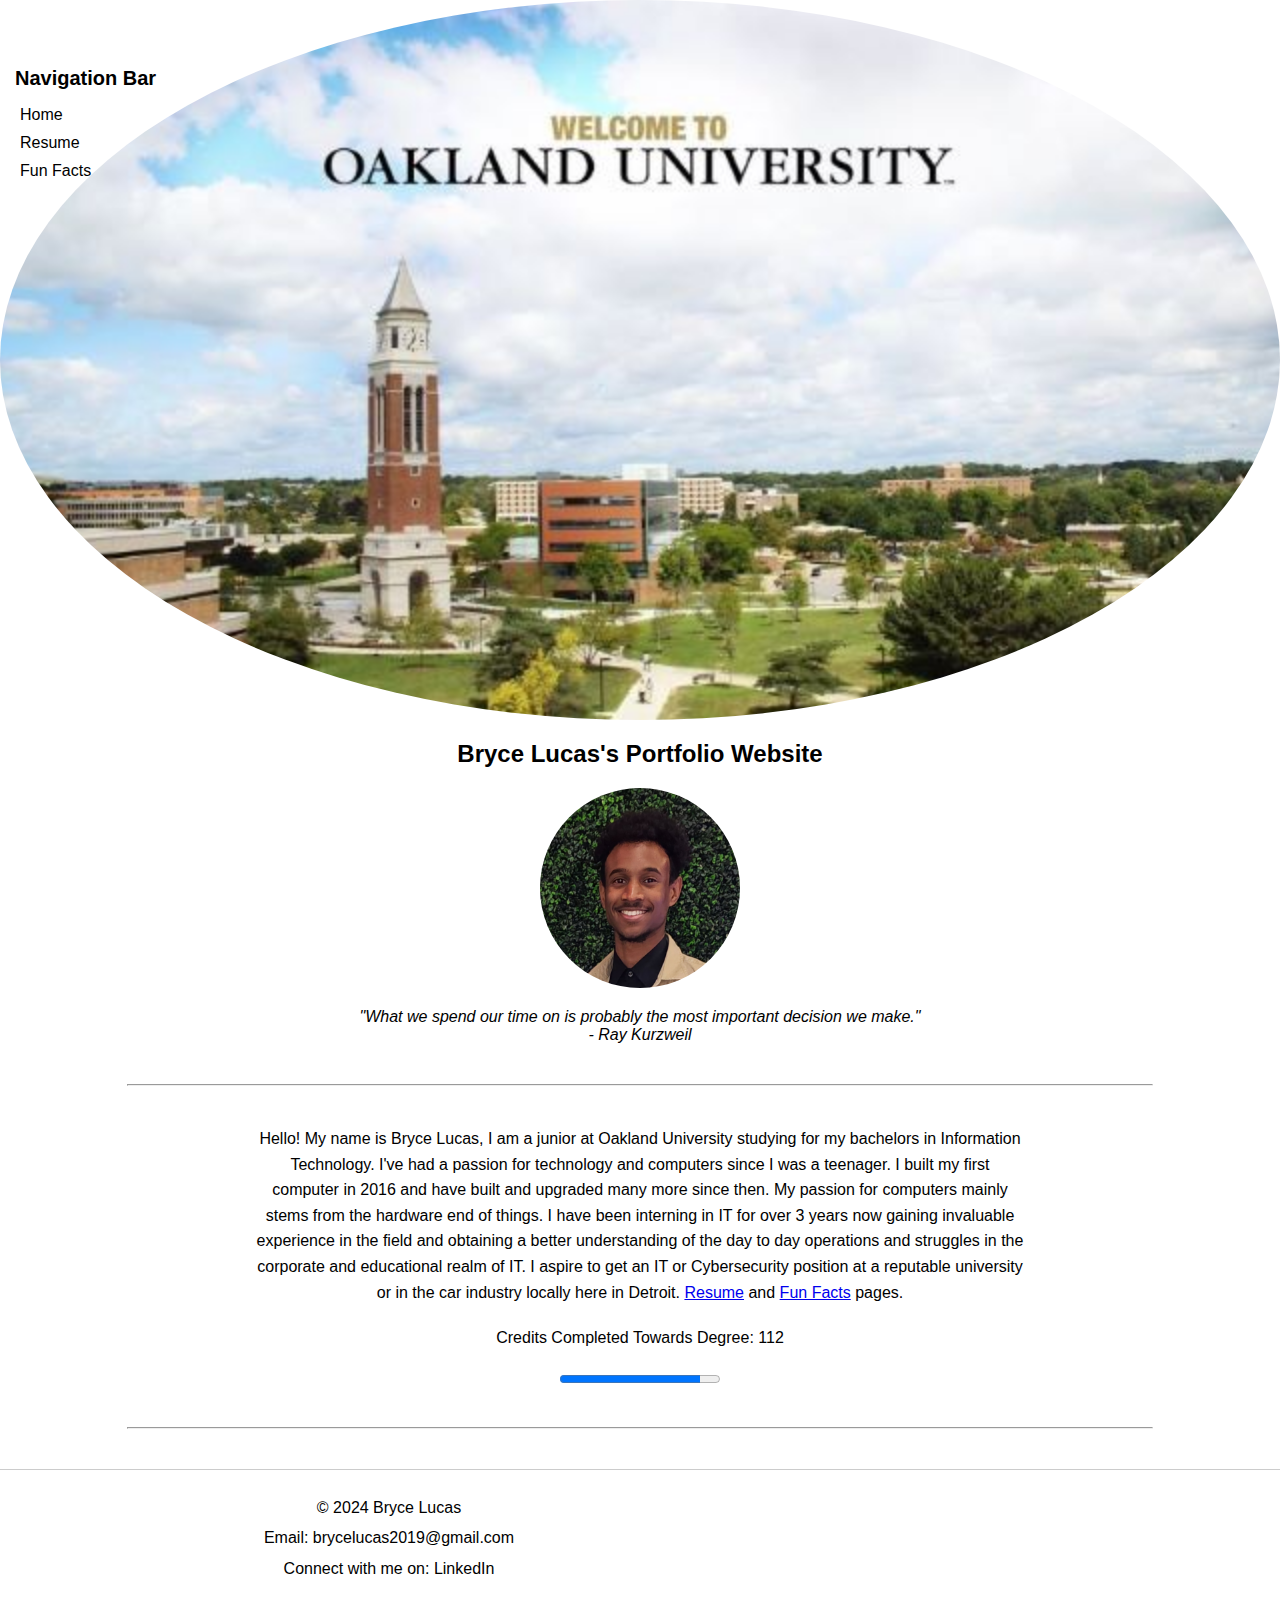
<file: index.html>
<!DOCTYPE html>
<html lang="en">
  <head>
    <meta charset="UTF-8" />
    <title>Bryce Lucas - Portfolio Website</title>
    <link rel="icon" type="image/jpg" href="assets/img/OU campus.jpg" />
    <style>
      body {
        font-family: Arial, sans-serif;
        margin: 0;
        padding: 0;
      }
      /* Navigation styling */
      .nav-container {
        position: absolute;
        left: 20px;
        top: 50px;
        width: 150px;
      }
      .nav-container h2 {
        font-size: 20px;
        margin-bottom: 10px;
        margin-left: -5px;
      }
      nav ul {
        list-style-type: none;
        padding: 0;
      }
      nav ul li {
        margin-bottom: 10px;
      }
      nav ul li a {
        text-decoration: none;
        color: #000;
      }
      /* Header and image styling */
      h1 {
        text-align: center;
        font-size: 24px;
        margin-top: 20px;
        position: relative;
        z-index: 1;
      }
      img {
        display: block;
        margin: 20px auto;
        border-radius: 50%;
        position: relative;
        z-index: 1;
      }
      /* Banner image styling */
      .banner-img {
        width: 100%;
        display: block;
        margin: 0 auto;
        position: relative;
        z-index: 0;
      }
      blockquote {
        text-align: center;
        font-style: italic;
        margin: 20px 0;
        position: relative;
        z-index: 1;
      }
      /* Paragraph styling */
      p {
        font-size: 16px;
        text-align: center;
        margin: 20px auto;
        width: 60%;
        line-height: 1.6;
      }
      /* Progress bar styling */
      .progress-container {
        text-align: center;
        margin: 20px 0;
      }
      progress {
        display: block;
        margin: 10px auto;
      }
      /* Footer styling */
      footer {
        text-align: center;
        margin-top: 40px;
        padding: 20px 0;
        border-top: 1px solid #ccc;
      }
      footer p {
        margin: 5px;
      }
      footer a {
        text-decoration: none;
        color: #000;
      }
      hr {
        width: 80%;
        margin: 40px auto;
      }
    </style>
  </head>
  <body>
    <!-- Navigation Bar -->
    <div class="nav-container">
      <h2>Navigation Bar</h2>
      <nav>
        <ul>
          <li><a href="index.html">Home</a></li>
          <li><a href="html/my_resume.html">Resume</a></li>
          <li><a href="html/my_fun_facts.html">Fun Facts</a></li>
        </ul>
      </nav>
    </div>

    <!-- Banner Image (Spanning full width) -->
    <img
      class="banner-img"
      src="assets/img/OU campus.jpg"
      alt="OU Campus Banner"
    />

    <!-- Heading -->
    <h1>Bryce Lucas's Portfolio Website</h1>

    <!-- Image -->
    <img src="assets/img/PFP.jpg" alt="Bryce Lucas" width="200" height="200" />

    <!-- Quotation -->
    <blockquote>
      "What we spend our time on is probably the most important decision we
      make."
      <br />
      - Ray Kurzweil
    </blockquote>

    <!-- Horizontal Rule after the quote -->
    <hr />

    <!-- Introduction -->
    <p>
      Hello! My name is Bryce Lucas, I am a junior at Oakland University
      studying for my bachelors in Information Technology. I've had a passion
      for technology and computers since I was a teenager. I built my first
      computer in 2016 and have built and upgraded many more since then. My
      passion for computers mainly stems from the hardware end of things. I have
      been interning in IT for over 3 years now gaining invaluable experience in
      the field and obtaining a better understanding of the day to day
      operations and struggles in the corporate and educational realm of IT. I
      aspire to get an IT or Cybersecurity position at a reputable university or
      in the car industry locally here in Detroit.
      <a href="html/my_resume.html">Resume</a> and
      <a href="html/my_fun_facts.html">Fun Facts</a> pages.
    </p>

    <!-- Progress Bar Section -->
    <div class="progress-container">
      <p>Credits Completed Towards Degree: 112</p>
      <progress value="112" max="128"></progress>
    </div>

    <!-- Horizontal Rule -->
    <hr />

    <!-- Footer -->
    <footer>
      <p>&copy; 2024 Bryce Lucas</p>
      <p>
        Email:
        <a href="mailto:brycelucas2019@gmail.com">brycelucas2019@gmail.com</a>
      </p>
      <p>
        Connect with me on:
        <a href="https://www.linkedin.com/in/bryce-lucas-551767218/"
          >LinkedIn</a
        >
      </p>
    </footer>
  </body>
</html>
</file>
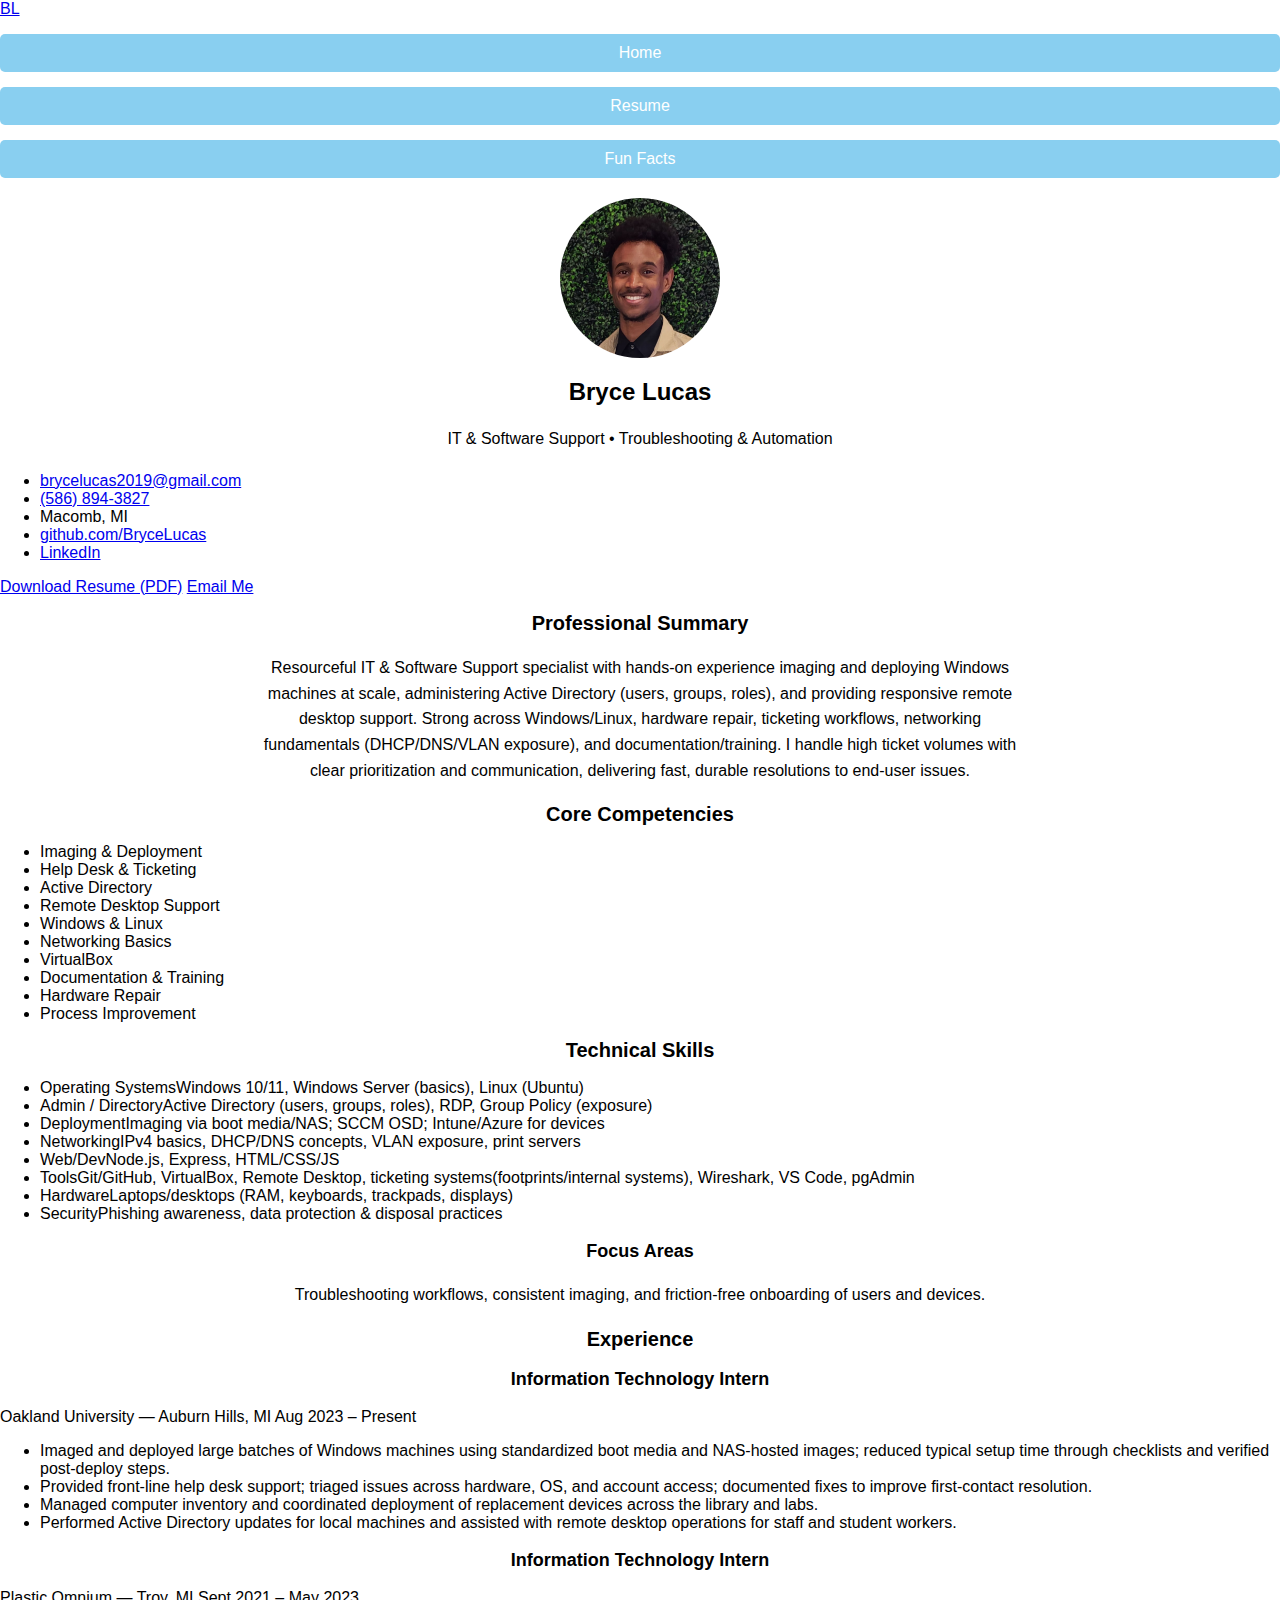
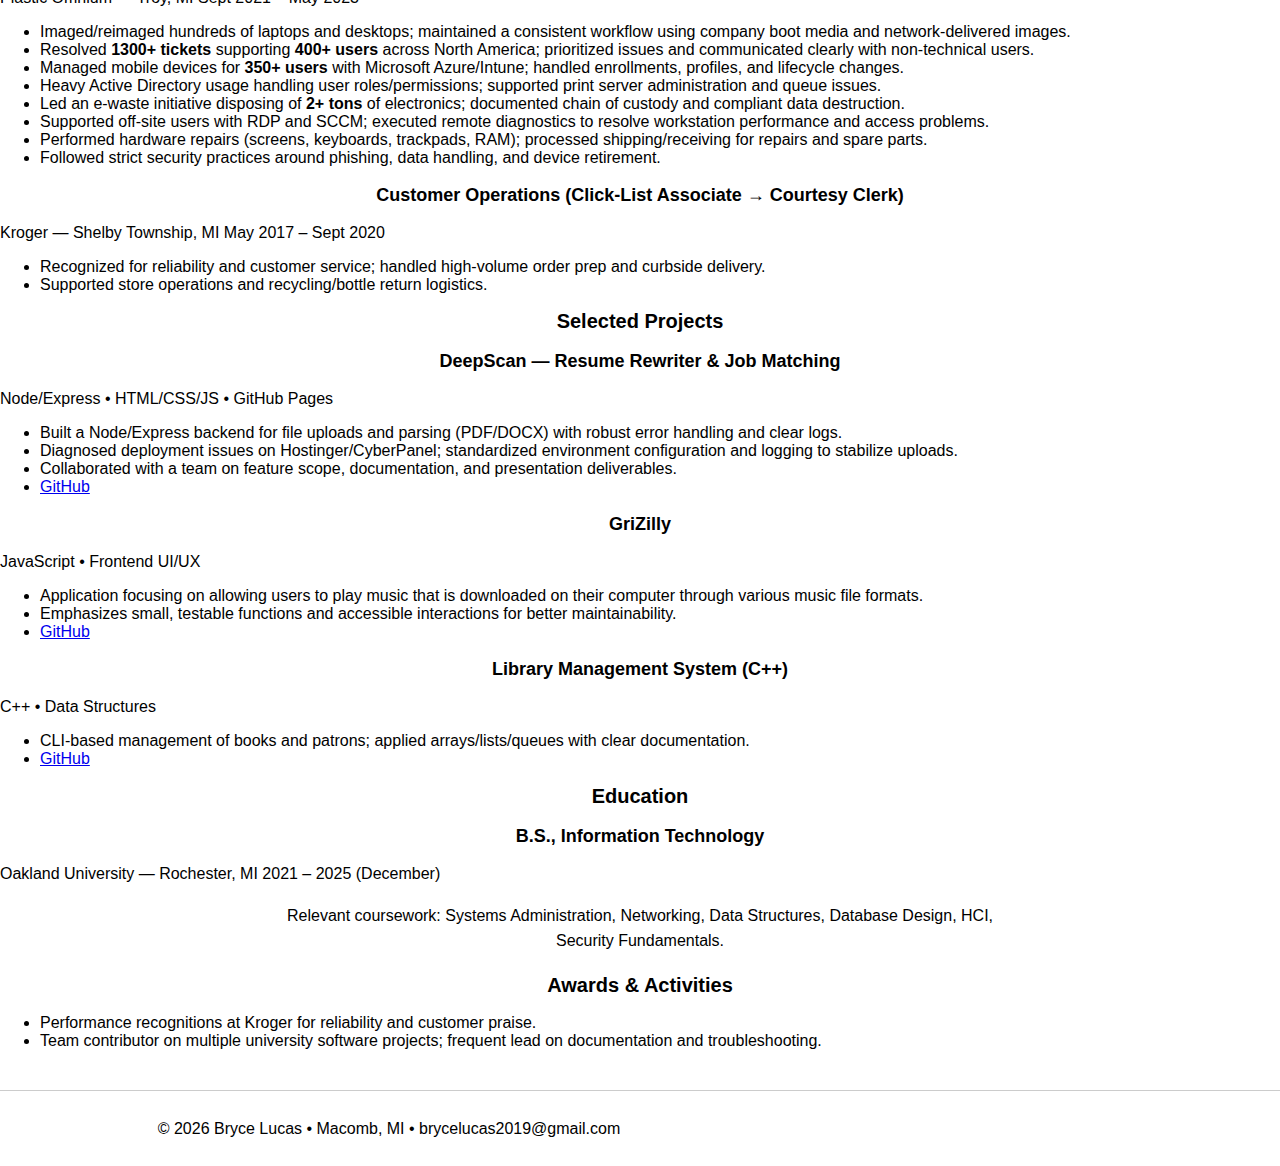
<file: html/my_resume.html>
<!DOCTYPE html>
<html lang="en">
  <head>
    <meta charset="UTF-8" />
    <title>Bryce Lucas — Resume</title>
    <meta name="viewport" content="width=device-width, initial-scale=1" />
    <meta
      name="description"
      content="Resume of Bryce Lucas — IT & Software Support specializing in imaging, Active Directory, remote desktop support, ticketing, and troubleshooting."
    />
    <link rel="icon" type="image/png" href="../assets/img/OU campus.jpg" />
    <!-- Shared OU theme so this page matches the rest of the site -->
    <link rel="stylesheet" href="../css/resume.css" />
  </head>
  <body class="theme-ou">
    <!-- Simple, persistent nav so recruiters can jump around quickly -->
    <header class="site-header">
      <nav class="nav">
        <a class="brand" href="../index.html" aria-label="Home">BL</a>
        <ul class="nav-list">
          <li><a href="../index.html">Home</a></li>
          <li><a href="my_resume.html" aria-current="page">Resume</a></li>
          <li><a href="my_fun_facts.html">Fun Facts</a></li>
        </ul>
      </nav>
    </header>

    <main class="container">
      <!-- Resume header: avatar, name, quick ways to contact me -->
      <section class="resume-header card">
        <div class="avatar">
          <img
            src="../assets/img/PFP.jpg"
            alt="Portrait of Bryce Lucas"
            width="160"
            height="160"
          />
        </div>
        <div class="headline">
          <h1 class="title">Bryce Lucas</h1>
          <p class="subtitle">
            IT &amp; Software Support • Troubleshooting &amp; Automation
          </p>
          <ul class="contact">
            <li>
              <a href="mailto:brycelucas2019@gmail.com">brycelucas2019@gmail.com</a>
            </li>
            <li><a href="tel:+15868943827">(586) 894-3827</a></li>
            <li>Macomb, MI</li>
            <li>
              <a href="https://github.com/BryceLucas" target="_blank" rel="noopener"
                >github.com/BryceLucas</a
              >
            </li>
            <li>
              <a
                href="https://www.linkedin.com/in/bryce-lucas-551767218"
                target="_blank"
                rel="noopener"
                >LinkedIn</a
              >
            </li>
          </ul>
          <!-- Handy CTAs (PDF + email) -->
          <div class="actions">
            <a class="btn primary" href="../assets/Bryce_Lucas_Resume.pdf"
              >Download Resume (PDF)</a
            >
            <a class="btn ghost" href="mailto:brycelucas2019@gmail.com">Email Me</a>
          </div>
        </div>
      </section>

      <!-- Quick story of what I’m good at and where I shine -->
      <section class="section">
        <h2 class="section-title">Professional Summary</h2>
        <p>
          Resourceful IT &amp; Software Support specialist with hands-on experience imaging and
          deploying Windows machines at scale, administering Active Directory (users, groups, roles),
          and providing responsive remote desktop support. Strong across Windows/Linux, hardware
          repair, ticketing workflows, networking fundamentals (DHCP/DNS/VLAN exposure), and
          documentation/training. I handle high ticket volumes with clear prioritization and
          communication, delivering fast, durable resolutions to end-user issues.
        </p>
      </section>

      <!-- My go-to strengths (kept scannable for recruiters) -->
      <section class="section">
        <h2 class="section-title">Core Competencies</h2>
        <ul class="pill-row">
          <li>Imaging &amp; Deployment</li>
          <li>Help Desk &amp; Ticketing</li>
          <li>Active Directory</li>
          <li>Remote Desktop Support</li>
          <li>Windows &amp; Linux</li>
          <li>Networking Basics</li>
          <li>VirtualBox</li>
          <li>Documentation &amp; Training</li>
          <li>Hardware Repair</li>
          <li>Process Improvement</li>
        </ul>
      </section>

      <!-- Skills, but organized so they’re easy to skim -->
      <section class="section two-col">
        <div>
          <h2 class="section-title">Technical Skills</h2>
          <ul class="kv">
            <li>
              <span>Operating Systems</span
              ><span>Windows 10/11, Windows Server (basics), Linux (Ubuntu)</span>
            </li>
            <li>
              <span>Admin / Directory</span
              ><span>Active Directory (users, groups, roles), RDP, Group Policy (exposure)</span>
            </li>
            <li>
              <span>Deployment</span
              ><span>Imaging via boot media/NAS; SCCM OSD; Intune/Azure for devices</span>
            </li>
            <li>
              <span>Networking</span
              ><span>IPv4 basics, DHCP/DNS concepts, VLAN exposure, print servers</span>
            </li>
            <li><span>Web/Dev</span><span>Node.js, Express, HTML/CSS/JS</span></li>
            <li>
              <span>Tools</span
              ><span
                >Git/GitHub, VirtualBox, Remote Desktop, ticketing systems(footprints/internal systems), Wireshark, VS Code, pgAdmin </span
              >
            </li>
            <li>
              <span>Hardware</span><span>Laptops/desktops (RAM, keyboards, trackpads, displays)</span>
            </li>
            <li>
              <span>Security</span
              ><span>Phishing awareness, data protection &amp; disposal practices</span>
            </li>
          </ul>
        </div>
        <aside class="note">
          <h3 class="note-title">Focus Areas</h3>
          <p>
            Troubleshooting workflows, consistent imaging, and friction-free onboarding of users and
            devices.
          </p>
        </aside>
      </section>

      <!-- Real experience, numbers included -->
      <section class="section">
        <h2 class="section-title">Experience</h2>

        <article class="item">
          <header>
            <h3>Information Technology Intern</h3>
            <div class="meta">
              <span>Oakland University — Auburn Hills, MI</span>
              <span>Aug 2023 – Present</span>
            </div>
          </header>
          <ul class="bullets">
            <li>
              Imaged and deployed large batches of Windows machines using standardized boot media
              and NAS-hosted images; reduced typical setup time through checklists and verified
              post-deploy steps.
            </li>
            <li>
              Provided front-line help desk support; triaged issues across hardware, OS, and account
              access; documented fixes to improve first-contact resolution.
            </li>
            <li>
              Managed computer inventory and coordinated deployment of replacement devices across
              the library and labs.
            </li>
            <li>
              Performed Active Directory updates for local machines and assisted with remote desktop
              operations for staff and student workers.
            </li>
          </ul>
        </article>

        <article class="item">
          <header>
            <h3>Information Technology Intern</h3>
            <div class="meta">
              <span>Plastic Omnium — Troy, MI</span>
              <span>Sept 2021 – May 2023</span>
            </div>
          </header>
          <ul class="bullets">
            <li>
              Imaged/reimaged hundreds of laptops and desktops; maintained a consistent workflow
              using company boot media and network-delivered images.
            </li>
            <li>
              Resolved <strong>1300+ tickets</strong> supporting <strong>400+ users</strong> across
              North America; prioritized issues and communicated clearly with non-technical users.
            </li>
            <li>
              Managed mobile devices for <strong>350+ users</strong> with Microsoft Azure/Intune;
              handled enrollments, profiles, and lifecycle changes.
            </li>
            <li>
              Heavy Active Directory usage handling user roles/permissions; supported print server
              administration and queue issues.
            </li>
            <li>
              Led an e-waste initiative disposing of <strong>2+ tons</strong> of electronics;
              documented chain of custody and compliant data destruction.
            </li>
            <li>
              Supported off-site users with RDP and SCCM; executed remote diagnostics to resolve
              workstation performance and access problems.
            </li>
            <li>
              Performed hardware repairs (screens, keyboards, trackpads, RAM); processed
              shipping/receiving for repairs and spare parts.
            </li>
            <li>
              Followed strict security practices around phishing, data handling, and device
              retirement.
            </li>
          </ul>
        </article>

        <article class="item">
          <header>
            <h3>Customer Operations (Click-List Associate → Courtesy Clerk)</h3>
            <div class="meta">
              <span>Kroger — Shelby Township, MI</span>
              <span>May 2017 – Sept 2020</span>
            </div>
          </header>
          <ul class="bullets">
            <li>
              Recognized for reliability and customer service; handled high-volume order prep and
              curbside delivery.
            </li>
            <li>Supported store operations and recycling/bottle return logistics.</li>
          </ul>
        </article>
      </section>

      <!-- Project highlights with links so people can dig in -->
      <section class="section">
        <h2 class="section-title">Selected Projects</h2>

        <article class="item compact">
          <header>
            <h3>DeepScan — Resume Rewriter &amp; Job Matching</h3>
            <div class="meta"><span>Node/Express • HTML/CSS/JS • GitHub Pages</span></div>
          </header>
          <ul class="bullets">
            <li>
              Built a Node/Express backend for file uploads and parsing (PDF/DOCX) with robust error
              handling and clear logs.
            </li>
            <li>
              Diagnosed deployment issues on Hostinger/CyberPanel; standardized environment
              configuration and logging to stabilize uploads.
            </li>
            <li>
              Collaborated with a team on feature scope, documentation, and presentation
              deliverables.
            </li>
            <li>
              <a href="https://github.com/BryceLucas/DeepScan" target="_blank" rel="noopener"
                >GitHub</a
              >
            </li>
          </ul>
        </article>

        <article class="item compact">
          <header>
            <h3>GriZilly</h3>
            <div class="meta"><span>JavaScript • Frontend UI/UX</span></div>
          </header>
          <ul class="bullets">
            <li>
              Application focusing on allowing users to play music that is downloaded on their
              computer through various music file formats.
            </li>
            <li>
              Emphasizes small, testable functions and accessible interactions for better
              maintainability.
            </li>
            <li>
              <a href="https://github.com/BryceLucas/GriZilly" target="_blank" rel="noopener"
                >GitHub</a
              >
            </li>
          </ul>
        </article>

        <article class="item compact">
          <header>
            <h3>Library Management System (C++)</h3>
            <div class="meta"><span>C++ • Data Structures</span></div>
          </header>
          <ul class="bullets">
            <li>
              CLI-based management of books and patrons; applied arrays/lists/queues with clear
              documentation.
            </li>
            <li>
              <a
                href="https://github.com/BryceLucas/Librarymanagement"
                target="_blank"
                rel="noopener"
                >GitHub</a
              >
            </li>
          </ul>
        </article>
      </section>

      <!-- School details -->
      <section class="section">
        <h2 class="section-title">Education</h2>
        <article class="item">
          <header>
            <h3>B.S., Information Technology</h3>
            <div class="meta">
              <span>Oakland University — Rochester, MI</span>
              <span>2021 – 2025 (December)</span>
            </div>
          </header>
          <p class="muted">
            Relevant coursework: Systems Administration, Networking, Data Structures, Database
            Design, HCI, Security Fundamentals.
          </p>
        </article>
      </section>

      <!-- A few extras that round me out -->
      <section class="section">
        <h2 class="section-title">Awards &amp; Activities</h2>
        <ul class="bullets">
          <li>Performance recognitions at Kroger for reliability and customer praise.</li>
          <li>
            Team contributor on multiple university software projects; frequent lead on
            documentation and troubleshooting.
          </li>
        </ul>
      </section>

      <!-- Footer matches other pages -->
      <footer class="site-footer">
        <p>
          © <span id="year"></span> Bryce Lucas • Macomb, MI •
          <a href="mailto:brycelucas2019@gmail.com">brycelucas2019@gmail.com</a>
        </p>
      </footer>
    </main>

    <script>
      // Auto-update the year so the footer never looks stale
      const y = document.getElementById('year');
      if (y) y.textContent = new Date().getFullYear();
    </script>
  </body>
</html>
</file>
<file: css/resume.css>
/* General body styling */
body {
  font-family: Arial, sans-serif;
  margin: 0;
  padding: 0;
}

/* Navigation styling */
.nav-container {
  position: absolute;
  left: 20px;
  top: 50px;
  width: 150px;
}

/* Navigation Bar Header */
.nav-container h2 {
  font-size: 20px;
  margin-bottom: 10px;
  margin-left: -5px;
}

/* Navigation Bar Links */
nav ul {
  list-style-type: none;
  padding: 0;
}

nav ul li {
  margin-bottom: 15px;
}

nav ul li a {
  padding: 10px;
  background-color: #89cff0; /* Light blue background for navbar */
  text-decoration: none;
  color: white;
  border-radius: 5px;
  display: block;
  text-align: center;
}

/* Hover effect on nav links */
nav ul li a:hover {
  background-color: #4682b4; /* Darker blue when hovered */
  transition: background-color 0.3s ease;
}

/* Active link style (for current page) */
nav ul li a:active {
  background-color: #4682b4; /* Darker blue when clicked */
}

/* Header and image styling */
h1 {
  text-align: center;
  font-size: 24px;
  margin-top: 20px;
}

h2 {
  text-align: center;
  font-size: 20px;
}

p {
  font-size: 16px;
  text-align: center;
  margin: 20px auto;
  width: 60%;
  line-height: 1.6;
}

h3 {
  font-size: 18px;
  text-align: center;
}

img {
  display: block;
  margin: 20px auto;
  border-radius: 50%;
}

/* Table Styling */
table {
  margin: 20px auto;
  text-align: center;
  font-size: 16px;
}

table th,
table td {
  padding: 8px 12px;
}

/* Footer styling */
footer {
  text-align: center;
  margin-top: 40px;
  padding: 20px 0;
  border-top: 1px solid #ccc;
}

footer p {
  margin: 5px;
}

footer a {
  text-decoration: none;
  color: #000;
}

hr {
  width: 80%;
  margin: 40px auto;
}
</file>
